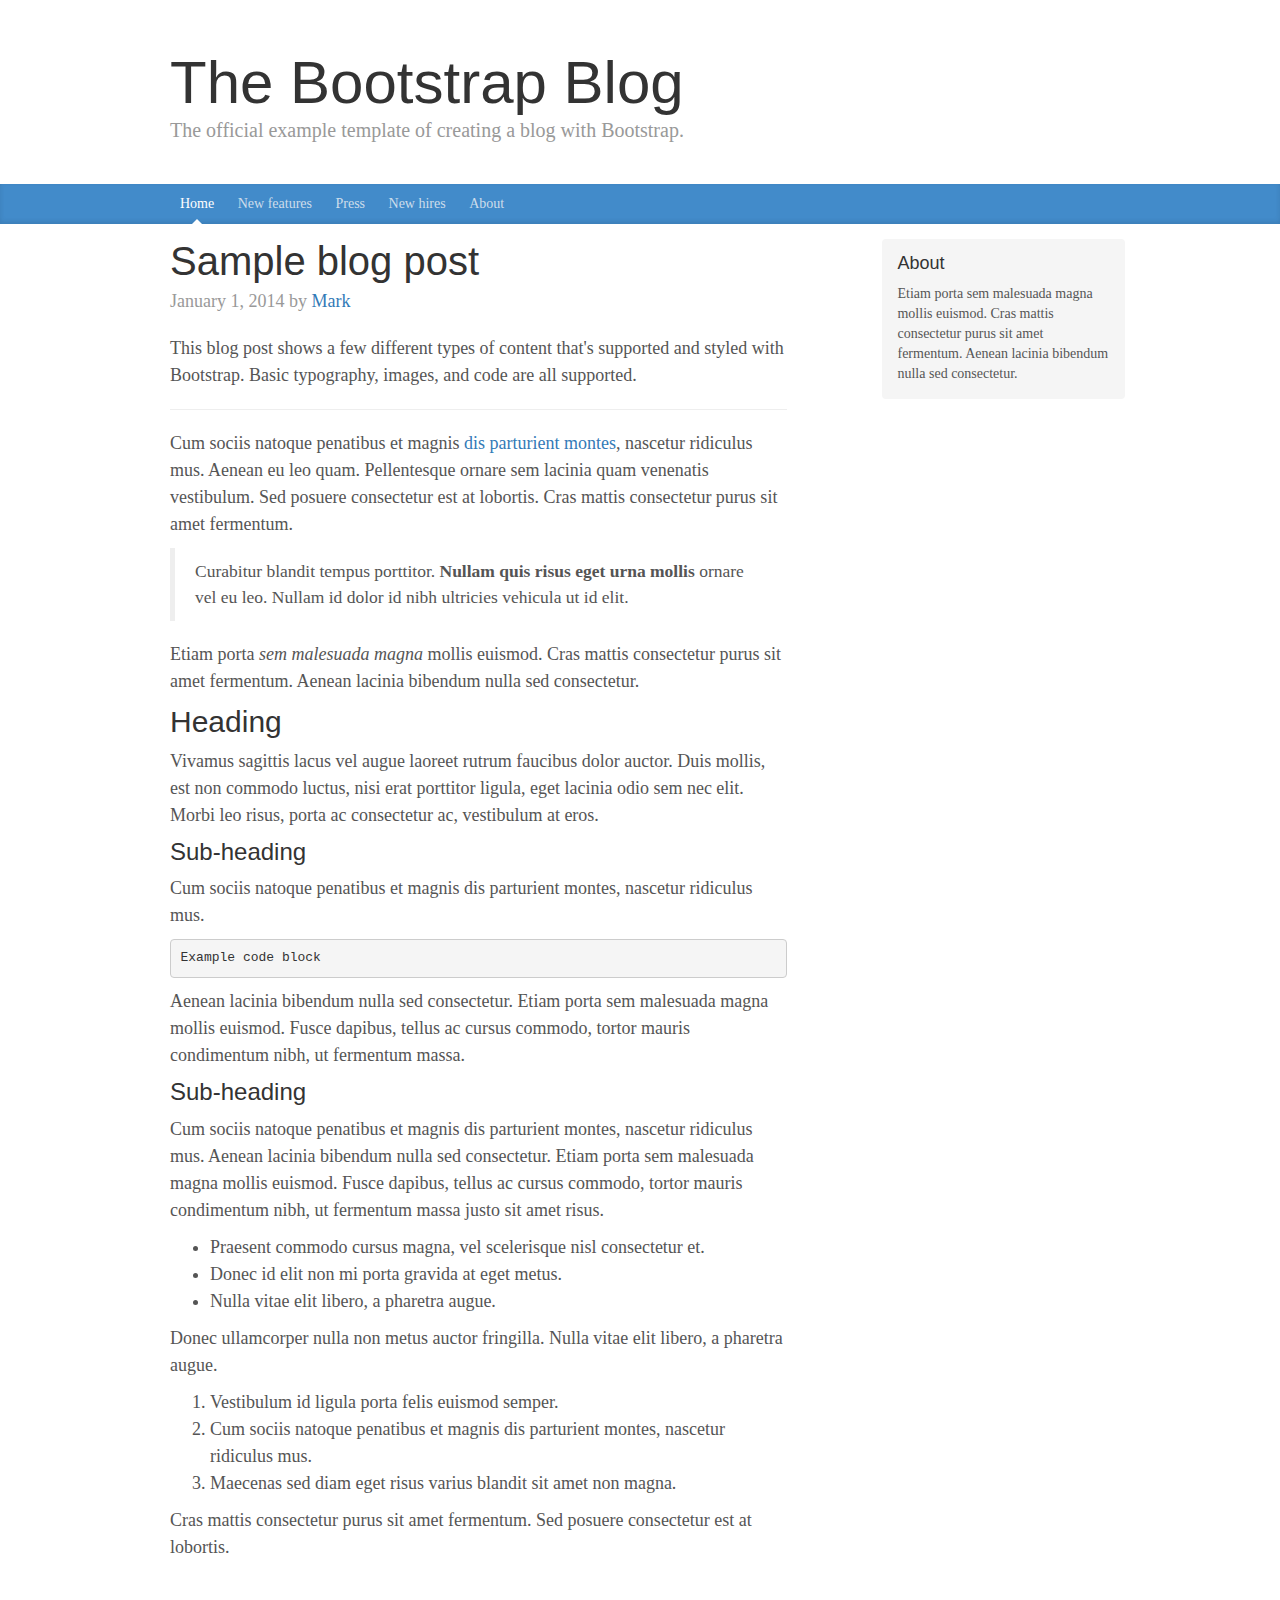
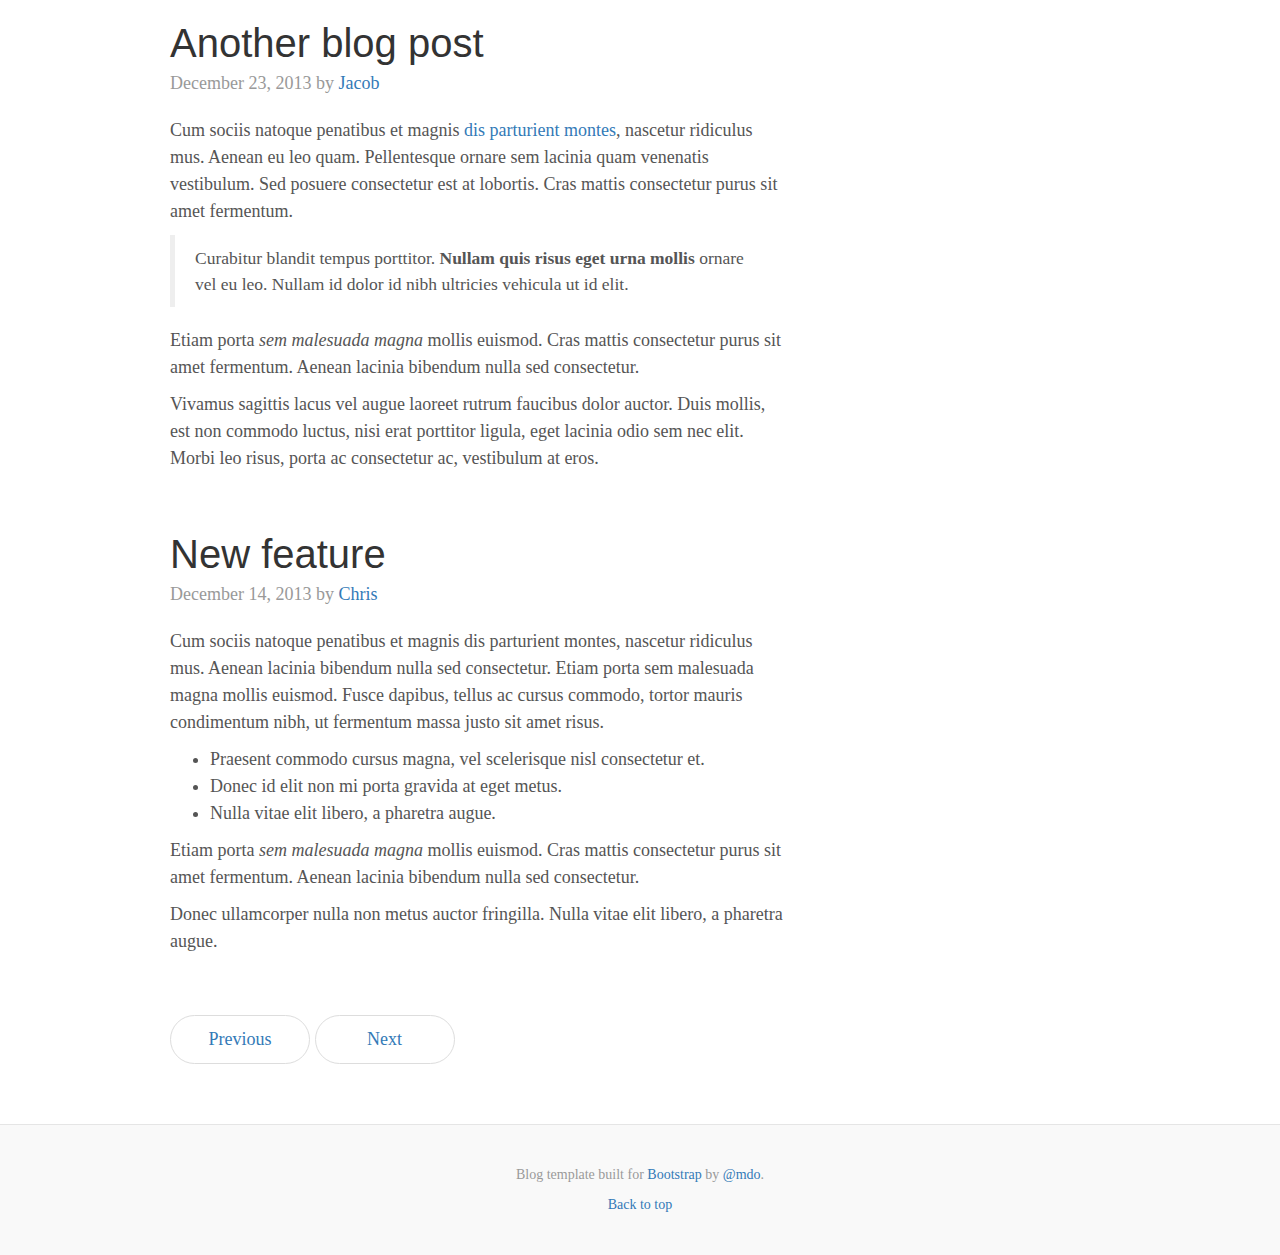
<file: Maquette/maquette.html>
<!DOCTYPE html>
<html lang="fr">
    <head>
        <meta charset="UTF-8">
        <link href="src/bootstrap/css/bootstrap.min.css" rel="stylesheet">
        <link rel="stylesheet" href="src/blog.css">
        <script src="src/jquery-3.1.1.js"></script>
        <script src="src/bootstrap/js/bootstrap.min.js"></script>
        <title>Weblog</title>
    </head>
    <body>

    <div class="container">
        <div class="blog-header">
            <h1 class="blog-title">The Bootstrap Blog</h1>
            <p class="lead blog-description">The official example template of creating a blog with Bootstrap.</p>
        </div>
    </div>

        <div class="blog-masthead">
          <div class="container">
            <nav class="blog-nav">
              <a class="blog-nav-item active" href="#">Home</a>
              <a class="blog-nav-item" href="#">New features</a>
              <a class="blog-nav-item" href="#">Press</a>
              <a class="blog-nav-item" href="#">New hires</a>
              <a class="blog-nav-item" href="#">About</a>
            </nav>
          </div>
        </div>

    <div class="container">
      <div class="row">

        <div class="col-sm-8 blog-main">

          <div class="blog-post">
            <h2 class="blog-post-title">Sample blog post</h2>
            <p class="blog-post-meta">January 1, 2014 by <a href="#">Mark</a></p>

            <p>This blog post shows a few different types of content that's supported and styled with Bootstrap. Basic typography, images, and code are all supported.</p>
            <hr>
            <p>Cum sociis natoque penatibus et magnis <a href="#">dis parturient montes</a>, nascetur ridiculus mus. Aenean eu leo quam. Pellentesque ornare sem lacinia quam venenatis vestibulum. Sed posuere consectetur est at lobortis. Cras mattis consectetur purus sit amet fermentum.</p>
            <blockquote>
              <p>Curabitur blandit tempus porttitor. <strong>Nullam quis risus eget urna mollis</strong> ornare vel eu leo. Nullam id dolor id nibh ultricies vehicula ut id elit.</p>
            </blockquote>
            <p>Etiam porta <em>sem malesuada magna</em> mollis euismod. Cras mattis consectetur purus sit amet fermentum. Aenean lacinia bibendum nulla sed consectetur.</p>
            <h2>Heading</h2>
            <p>Vivamus sagittis lacus vel augue laoreet rutrum faucibus dolor auctor. Duis mollis, est non commodo luctus, nisi erat porttitor ligula, eget lacinia odio sem nec elit. Morbi leo risus, porta ac consectetur ac, vestibulum at eros.</p>
            <h3>Sub-heading</h3>
            <p>Cum sociis natoque penatibus et magnis dis parturient montes, nascetur ridiculus mus.</p>
            <pre><code>Example code block</code></pre>
            <p>Aenean lacinia bibendum nulla sed consectetur. Etiam porta sem malesuada magna mollis euismod. Fusce dapibus, tellus ac cursus commodo, tortor mauris condimentum nibh, ut fermentum massa.</p>
            <h3>Sub-heading</h3>
            <p>Cum sociis natoque penatibus et magnis dis parturient montes, nascetur ridiculus mus. Aenean lacinia bibendum nulla sed consectetur. Etiam porta sem malesuada magna mollis euismod. Fusce dapibus, tellus ac cursus commodo, tortor mauris condimentum nibh, ut fermentum massa justo sit amet risus.</p>
            <ul>
              <li>Praesent commodo cursus magna, vel scelerisque nisl consectetur et.</li>
              <li>Donec id elit non mi porta gravida at eget metus.</li>
              <li>Nulla vitae elit libero, a pharetra augue.</li>
            </ul>
            <p>Donec ullamcorper nulla non metus auctor fringilla. Nulla vitae elit libero, a pharetra augue.</p>
            <ol>
              <li>Vestibulum id ligula porta felis euismod semper.</li>
              <li>Cum sociis natoque penatibus et magnis dis parturient montes, nascetur ridiculus mus.</li>
              <li>Maecenas sed diam eget risus varius blandit sit amet non magna.</li>
            </ol>
            <p>Cras mattis consectetur purus sit amet fermentum. Sed posuere consectetur est at lobortis.</p>
          </div><!-- /.blog-post -->

          <div class="blog-post">
            <h2 class="blog-post-title">Another blog post</h2>
            <p class="blog-post-meta">December 23, 2013 by <a href="#">Jacob</a></p>

            <p>Cum sociis natoque penatibus et magnis <a href="#">dis parturient montes</a>, nascetur ridiculus mus. Aenean eu leo quam. Pellentesque ornare sem lacinia quam venenatis vestibulum. Sed posuere consectetur est at lobortis. Cras mattis consectetur purus sit amet fermentum.</p>
            <blockquote>
              <p>Curabitur blandit tempus porttitor. <strong>Nullam quis risus eget urna mollis</strong> ornare vel eu leo. Nullam id dolor id nibh ultricies vehicula ut id elit.</p>
            </blockquote>
            <p>Etiam porta <em>sem malesuada magna</em> mollis euismod. Cras mattis consectetur purus sit amet fermentum. Aenean lacinia bibendum nulla sed consectetur.</p>
            <p>Vivamus sagittis lacus vel augue laoreet rutrum faucibus dolor auctor. Duis mollis, est non commodo luctus, nisi erat porttitor ligula, eget lacinia odio sem nec elit. Morbi leo risus, porta ac consectetur ac, vestibulum at eros.</p>
          </div><!-- /.blog-post -->

          <div class="blog-post">
            <h2 class="blog-post-title">New feature</h2>
            <p class="blog-post-meta">December 14, 2013 by <a href="#">Chris</a></p>

            <p>Cum sociis natoque penatibus et magnis dis parturient montes, nascetur ridiculus mus. Aenean lacinia bibendum nulla sed consectetur. Etiam porta sem malesuada magna mollis euismod. Fusce dapibus, tellus ac cursus commodo, tortor mauris condimentum nibh, ut fermentum massa justo sit amet risus.</p>
            <ul>
              <li>Praesent commodo cursus magna, vel scelerisque nisl consectetur et.</li>
              <li>Donec id elit non mi porta gravida at eget metus.</li>
              <li>Nulla vitae elit libero, a pharetra augue.</li>
            </ul>
            <p>Etiam porta <em>sem malesuada magna</em> mollis euismod. Cras mattis consectetur purus sit amet fermentum. Aenean lacinia bibendum nulla sed consectetur.</p>
            <p>Donec ullamcorper nulla non metus auctor fringilla. Nulla vitae elit libero, a pharetra augue.</p>
          </div><!-- /.blog-post -->

          <nav>
            <ul class="pager">
              <li><a href="#">Previous</a></li>
              <li><a href="#">Next</a></li>
            </ul>
          </nav>

        </div><!-- /.blog-main -->

        <div class="col-sm-3 col-sm-offset-1 blog-sidebar">
          <div class="sidebar-module sidebar-module-inset">
            <h4>About</h4>
            <p>Etiam porta sem malesuada magna mollis euismod. Cras mattis consectetur purus sit amet fermentum. Aenean lacinia bibendum nulla sed consectetur.</p>
          </div>
        </div><!-- /.blog-sidebar -->
      </div><!-- /.row -->
    </div><!-- /.container -->

    <footer class="blog-footer">
      <p>Blog template built for <a href="http://getbootstrap.com">Bootstrap</a> by <a href="https://twitter.com/mdo">@mdo</a>.</p>
      <p>
        <a href="#">Back to top</a>
      </p>
    </footer>

    </body>
</html>
</file>
<file: Maquette/src/blog.css>
/*
 * Globals
 */

body {
  font-family: Georgia, "Times New Roman", Times, serif;
  color: #555;
}

h1, .h1,
h2, .h2,
h3, .h3,
h4, .h4,
h5, .h5,
h6, .h6 {
  margin-top: 0;
  font-family: "Helvetica Neue", Helvetica, Arial, sans-serif;
  font-weight: normal;
  color: #333;
}


/*
 * Override Bootstrap's default container.
 */

@media (min-width: 1200px) {
  .container {
    width: 970px;
  }
}

/*
*   Row
*/

.row{
    margin-top: 15px;
}
/*
 * Masthead for nav
 */

.blog-masthead {
  background-color: #428bca;
  -webkit-box-shadow: inset 0 -2px 5px rgba(0,0,0,.1);
          box-shadow: inset 0 -2px 5px rgba(0,0,0,.1);
}

/* Nav links */
.blog-nav-item {
  position: relative;
  display: inline-block;
  padding: 10px;
  font-weight: 500;
  color: #cdddeb;
}
.blog-nav-item:hover,
.blog-nav-item:focus {
  color: #fff;
  text-decoration: none;
}

/* Active state gets a caret at the bottom */
.blog-nav .active {
  color: #fff;
}
.blog-nav .active:after {
  position: absolute;
  bottom: 0;
  left: 50%;
  width: 0;
  height: 0;
  margin-left: -5px;
  vertical-align: middle;
  content: " ";
  border-right: 5px solid transparent;
  border-bottom: 5px solid;
  border-left: 5px solid transparent;
}


/*
 * Blog name and description
 */

.blog-header {
  padding-top: 20px;
  padding-bottom: 20px;
}
.blog-title {
  margin-top: 30px;
  margin-bottom: 0;
  font-size: 60px;
  font-weight: normal;
}
.blog-description {
  font-size: 20px;
  color: #999;
}


/*
 * Main column and sidebar layout
 */

.blog-main {
  font-size: 18px;
  line-height: 1.5;
}

/* Sidebar modules for boxing content */
.sidebar-module {
  padding: 15px;
  margin: 0 -15px 15px;
}
.sidebar-module-inset {
  padding: 15px;
  background-color: #f5f5f5;
  border-radius: 4px;
}
.sidebar-module-inset p:last-child,
.sidebar-module-inset ul:last-child,
.sidebar-module-inset ol:last-child {
  margin-bottom: 0;
}


/* Pagination */
.pager {
  margin-bottom: 60px;
  text-align: left;
}
.pager > li > a {
  width: 140px;
  padding: 10px 20px;
  text-align: center;
  border-radius: 30px;
}


/*
 * Blog posts
 */

.blog-post {
  margin-bottom: 60px;
}
.blog-post-title {
  margin-bottom: 5px;
  font-size: 40px;
}
.blog-post-meta {
  margin-bottom: 20px;
  color: #999;
}


/*
 * Footer
 */

.blog-footer {
  padding: 40px 0;
  color: #999;
  text-align: center;
  background-color: #f9f9f9;
  border-top: 1px solid #e5e5e5;
}
.blog-footer p:last-child {
  margin-bottom: 0;
}
</file>
